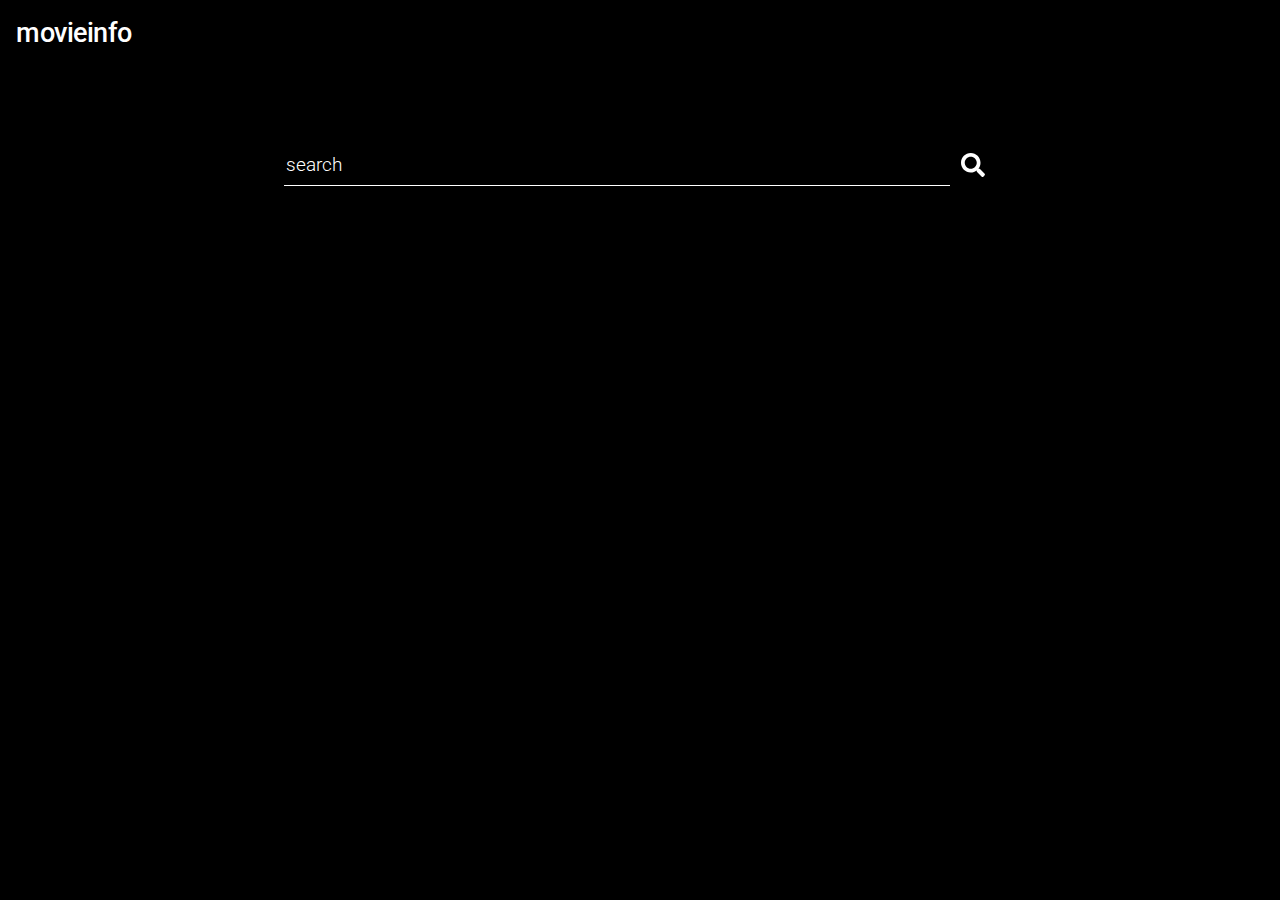
<file: index.html>
<!DOCTYPE html>
<html lang="en">
<head>
  <meta charset="UTF-8">
  <meta name="viewport" content="width=device-width, initial-scale=1.0">
  <meta http-equiv="X-UA-Compatible" content="ie=edge">
  <title>MovieSearch</title>
  <link href="https://fonts.googleapis.com/css?family=Open+Sans:400,700|Roboto:300,400,500,700" rel="stylesheet">
  <link href="https://maxcdn.bootstrapcdn.com/font-awesome/4.7.0/css/font-awesome.min.css" rel="stylesheet" integrity="sha384-wvfXpqpZZVQGK6TAh5PVlGOfQNHSoD2xbE+QkPxCAFlNEevoEH3Sl0sibVcOQVnN" crossorigin="anonymous">
  <link rel="stylesheet" href="https://maxcdn.bootstrapcdn.com/bootstrap/4.0.0/css/bootstrap.min.css" integrity="sha384-Gn5384xqQ1aoWXA+058RXPxPg6fy4IWvTNh0E263XmFcJlSAwiGgFAW/dAiS6JXm" crossorigin="anonymous">
  <script defer src="fontawesome/fontawesome-all.js"></script>
  <link rel="stylesheet" href="css/main.css">
</head>
<body>
<div class="wrapper container-fluid">
  <nav class="navbar navbar-dark">
    <a class="navbar-brand" href="index.html">movieinfo</a>
  </nav>
  <div class="container movie-search">
    <form id="search-form">
      <input id="search-field" type="text" placeholder="search" autocomplete="off"/>
      <button id="search-btn">
        <i class="fas fa-search"></i>
      </button>
    </form>
  </div>
  <div class="container movies">
  </div>
  <div class="container search-results">
  </div>
</div>
<script src="js/main.js"></script>
</body>
</html>
</file>
<file: css/main.css>
body {
  background-color: #000;
  font-family: 'Roboto';
}

a.navbar-brand {
  font-size: 1.7em;
  font-weight: 500;
  letter-spacing: -0.5px;
}

.container-fluid {
  padding: 0;
  background: #000;
}

.movie-search {
  margin: 5em auto;
}

form {
  width: 100%;
  display: flex;
  justify-content: center;
}

input#search-field {
  color: #fff;
  padding: 0.5 0em;
  border: none;
  outline: none;
  border-bottom: 1px solid #fff;
  width: 60%;
  background: #000;
  font-weight: 300;
}

input::placeholder {
  font-size: 1.2em;
  color: #fff;
}

#search-btn {
  background-color: inherit;
  border: none;
  outline: none;
}

.fa-search {
  font-size: 1.5em;
  margin: 0.2em;
  border: 0;
  outline: 0;
  padding: 0;
  color: #fff;
}

.movies, .search-results {
  display: flex;
  flex-flow: row wrap;
  justify-content: center;
}

.movie {
  max-width: 300px;
  display: flex;
  margin: 1em;
  flex-direction: column;
}

.movie:hover {
  cursor: pointer;
}

.movie-title {
  display: block;
  word-wrap: break-word;
  max-width: 185px;
  text-align: center;
  color: #fff;
  margin-top: 20px;
  font-weight: 300;
}
</file>
